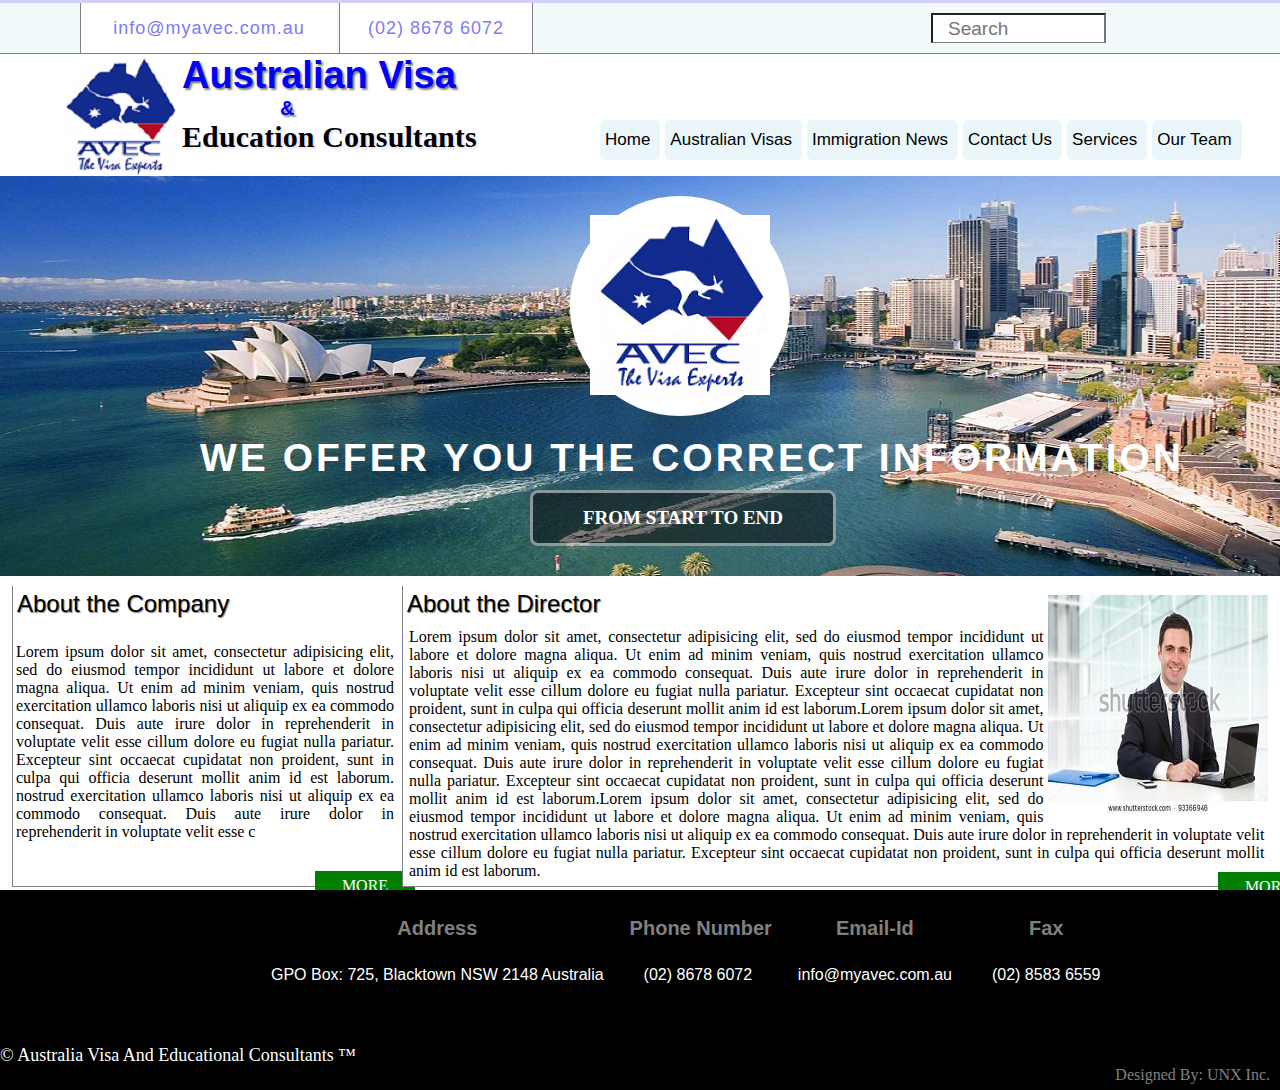
<file: MyAVEC/index.html>
<html>
<head>
	<title>Australian Final</title>
	<link rel="stylesheet" type="text/css" href="css/style.css">
</head>
<body>

	<div id="mainframe">

		<div id="top-contacts-tab">
			<div id="email">info@myavec.com.au</div>
			<div id="phone-number">(02) 8678 6072</div>
			<div id="search-box">
				<form>
					<input type="text" placeholder="Search"/>
				</form>
			</div>
		</div>

		<!--********contacts tab finished-->


		<div id="header">
			<div id="logo">
				<img src="images/logo.png" height="120px" width="120px"/>
			</div>
				<div id="full">
				Australian Visa<br/></div>
				<div id="and"> & </div>
			
				<div id="form">
					Education Consultants 
				</div>
			
				<!--menu **********-->
				<div id="menu">
					<div id="nav">
			<ul>
				<li><a href="#">Home</a></li>
				<li><a href="#">Australian Visas</a>
					<ul>
						<li><a href="#">Student Visa</a></li>
						<li><a href="#" class="temp">Temporary Graduate Visa</a></li>
						<li><a href="#">Permanent Visa</a></li>
						<li><a href="#" class="temp">Family Sponsered Visa</a></li>
						<li><a href="#" class="temp">Employer Nomination Visa</a></li>
						<li><a href="#">Business Visa</a></li>
						<li><a href="#" class="temp">Partner and Parent Visa</a></li>
						<li><a href="#" class="temp">Australian Citizenship</a></li>
						<li><a href="#">Protection Visa</a></li>
					</ul>
				</li>
				<li><a href="#">Immigration News</a></li>
				<li><a href="#">Contact Us</a></li>
				<li><a href="#">Services</a></li>
				<li><a href="#">Our Team</a></li>
			</ul>
			</div>
		</div>
	</div>



	<div id="slider">
		<div id="circle">
			<div id="circle-manage">
			<img src="images/logo-circle.png" height="180px" width="180px"/>
		</div>
		</div>
		<img src="images/slider1-new.jpg" height="400px" width="100%"/>
		<div id="we">We offer you the correct information</div>
		<div id="start">from start to end</div>
	</div>


	<div id="information1">
			<div id="heading1">About the Company</div><br/>
			<div id="more1">Lorem ipsum dolor sit amet, consectetur adipisicing elit, sed do eiusmod
			tempor incididunt ut labore et dolore magna aliqua. Ut enim ad minim veniam,
			quis nostrud exercitation ullamco laboris nisi ut aliquip ex ea commodo
			consequat. Duis aute irure dolor in reprehenderit in voluptate velit esse
			cillum dolore eu fugiat nulla pariatur. Excepteur sint occaecat cupidatat non
			proident, sunt in culpa qui officia deserunt mollit anim id est laborum. nostrud exercitation ullamco laboris nisi ut aliquip ex ea commodo
			consequat. Duis aute irure dolor in reprehenderit in voluptate velit esse
			c</div>
			<div id="see-more"><a href="#">More</a></div>
	</div>

	<div id="information2">
			<div id="heading1">About the Director</div>
			<div id="director-photo"><img src="images/boss.jpg" height="220px" width="220px"/></div>
			<div id="more2">Lorem ipsum dolor sit amet, consectetur adipisicing elit, sed do eiusmod
			tempor incididunt ut labore et dolore magna aliqua. Ut enim ad minim veniam,
			quis nostrud exercitation ullamco laboris nisi ut aliquip ex ea commodo
			consequat. Duis aute irure dolor in reprehenderit in voluptate velit esse
			cillum dolore eu fugiat nulla pariatur. Excepteur sint occaecat cupidatat non
			proident, sunt in culpa qui officia deserunt mollit anim id est laborum.Lorem ipsum dolor sit amet, consectetur adipisicing elit, sed do eiusmod
			tempor incididunt ut labore et dolore magna aliqua. Ut enim ad minim veniam,
			quis nostrud exercitation ullamco laboris nisi ut aliquip ex ea commodo
			consequat. Duis aute irure dolor in reprehenderit in voluptate velit esse
			cillum dolore eu fugiat nulla pariatur. Excepteur sint occaecat cupidatat non
			proident, sunt in culpa qui officia deserunt mollit anim id est laborum.Lorem ipsum dolor sit amet, consectetur adipisicing elit, sed do eiusmod
			tempor incididunt ut labore et dolore magna aliqua. Ut enim ad minim veniam,
			quis nostrud exercitation ullamco laboris nisi ut aliquip ex ea commodo
			consequat. Duis aute irure dolor in reprehenderit in voluptate velit esse
			cillum dolore eu fugiat nulla pariatur. Excepteur sint occaecat cupidatat non
			proident, sunt in culpa qui officia deserunt mollit anim id est laborum.</div>
			<div id="see-more2"><a href="#">MORE</a></div>

	</div>




<div id="footer">
	<div id="contact-us">
		<table>
			<tr>
				<th>Address</th>
				<th>Phone Number</th>
				<th>Email-Id</th>
				<th>Fax</th>
			</tr>
			<tr>
				<td>GPO Box: 725, Blacktown NSW 2148 Australia</td>
				<td>(02) 8678 6072</td>
				<td>info@myavec.com.au</td>
				<td>(02) 8583 6559</td>
			</tr>
		</table>
	</div>
	<div id="copyright">&copy; Australia Visa And Educational Consultants &trade;</div>
	<div id="designed-by"><a href="http://www.livingunx.com/">Designed By: UNX Inc.</a></div>

</div>



	









	</div>
</body>
</html>
</file>
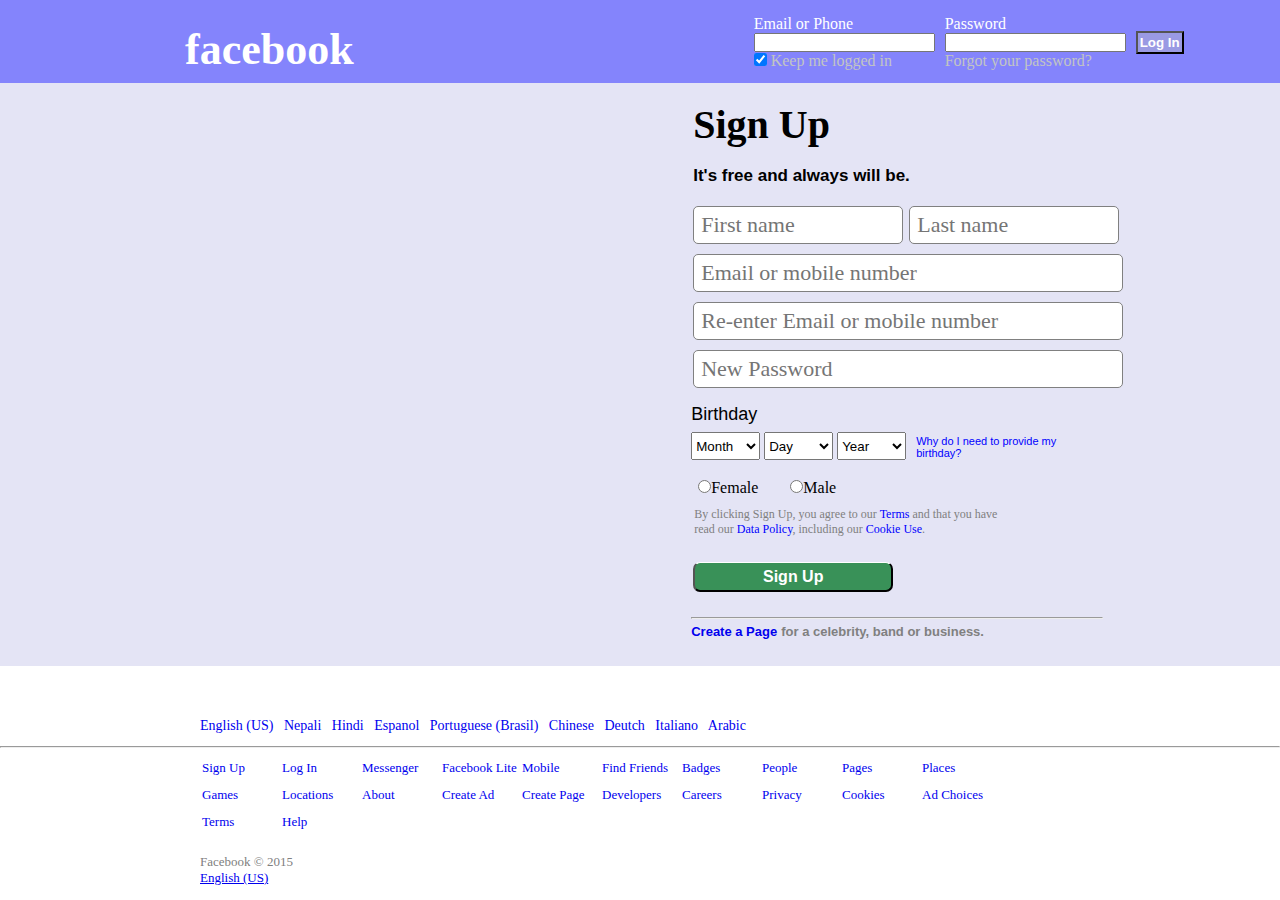
<file: Facebook/facebook.html>
<html>
<head>
	<title>Facebook - LogIn or Sign Up</title>
	<link rel="stylesheet" type="text/css" href="facebook.css">
</head>
<body>
	<div id="mainframe">
		<div id="header">
			<span id="fb">facebook</span>
			<div id="eml">
				<span class="title">Email or Phone</span><br/>
				<input type="text" name="email"/><br/>
				<input type="checkbox" checked/>
				<span class="ftr">Keep me logged in</span>
			</div>
			<div id="pswd">
				<span class="title">Password</span><br/>
				<input type="password" name="pswd"/><br/>
				<span class="ftr">Forgot your password? </span>
			</div>
			<div id="lgn">
				<input type="button" value="Log In"/>
			</div>
		</div> 
		<!--Header Finished-->

		<div id="main">
			<div id="left">
				<!--
				<div id="tx1">
				<span id="txt1">Heading Out? Stay connnected</span><br/></div><br/>
				<div id="tx2"><span id="txt2">Visit facebook.com on your mobile phone.</span></div>
			</div> -->
			  <!--Left Finished-->
			</div>
			<div id="right">
				<br/>
				<span id="sgnup">Sign Up</span><br/><br/>
				<span id="free">It's free and always will be.<br/><br/></span>
				<div id="fname">
					<input type="text" placeholder="First name"/>
				</div>
				<div id="lname">
					<input type="text" placeholder="Last name"/>
				</div>
				<div id="emal">
					<input type="text" placeholder="Email or mobile number"/>
				</div>
				<div id="renter">
					<input type="text" placeholder="Re-enter Email or mobile number"/>
				</div>
				<div id="nwpswd">
					<input type="password" placeholder="New Password"/>
				</div><br/><br/><br/><br/><br/><br/><br/><br/><br/><br/><br/>
				<span id="btday">Birthday</span><br/>
				<div id="selection">
					<select name="month" class="slct">
						<option value="Month">Month</option>
						<option value="Jan">Jan</option>
						<option value="Feb">Feb</option>
						<option value="Mar">Mar</option>
						<option value="Apr">Apr</option>
					</select>
					<select name="day" class="slct">
						<option value="Day">Day</option>
						<option value="1">1</option>
						<option value="2">2</option>
						<option value="3">3</option>
					</select>
					<select name="year" class="slct">
						<option value="year">Year</option>
						<option value="1990">1990</option>
						<option value="1991">1991</option>
						<option value="1992">1992</option>
						<option value="1993">1993</option>
					</select>
				</div>
				<div id="why">
					<span id="whyy">Why do I need to provide my <br/>birthday?</span>
				</div><br/><br/><br/>
				<div id="radio">
					<input type="radio" id="gender" name="gender" value="Female"/>Female&nbsp; &nbsp; &nbsp; &nbsp;
					<input type="radio" id="gender" name="gender" value="Male"/>Male
				</div>
				<div id="policies">
					<span id="policy">By clicking Sign Up, you agree to our <font color="blue">Terms</font> and that you have<br/> read our <font color="blue">Data Policy</font>, including our <font color="blue">Cookie Use</font>.</span>
				</div>
				<div id="sgnup">
					<input type="submit" name="submit" value="Sign Up"/>
				</div>
				<div id="hr">
					<hr/>
				</div>
				<div id="create">
					<span id="crte"><a href="#">Create a Page</a></span>
					<span id="for">for a celebrity, band or business.</span><br/>
				</div>
			<!--Right Finished-->
		</div>
		<!--Main Finished-->

		<!--footer started-->
		<div id="footer">
			<div id="lan">
				<span id="languages"><br/>
					<a href="#">English (US)</a> &nbsp;
					<a href="#">Nepali</a> &nbsp; 
					<a href="#">Hindi</a> &nbsp;
					<a href="#">Espanol</a> &nbsp;
					<a href="#">Portuguese (Brasil)</a> &nbsp;
					<a href="#">Chinese</a> &nbsp;
					<a href="#">Deutch</a> &nbsp;
					<a href="#">Italiano</a> &nbsp;
					<a href="#">Arabic</a> &nbsp;
				</span>
			</div>
		</div>
		<hr/>
		<div id="table">
			<table>
				<tr>
					<td><a href="#">Sign Up</a></td>
					<td><a href="#">Log In</a></td>
					<td><a href="#">Messenger</a></td>
					<td><a href="#">Facebook Lite</a></td>
					<td><a href="#">Mobile</a></td>
					<td><a href="#">Find Friends</a></td>
					<td><a href="#">Badges</a></td>
					<td><a href="#">People</a></td>
					<td><a href="#">Pages</a></td>
					<td><a href="#">Places</a></td>
				</tr>
				<tr>
					<td><a href="#">Games</a></td>
					<td><a href="#">Locations</a></td>
					<td><a href="#">About</a></td>
					<td><a href="#">Create Ad</a></td>
					<td><a href="#">Create Page</a></td>
					<td><a href="#">Developers</a></td>
					<td><a href="#">Careers</a></td>
					<td><a href="#">Privacy</a></td>
					<td><a href="#">Cookies</a></td>
					<td><a href="#">Ad Choices</a></td>			
				</tr>
				<tr>
					<td><a href="#">Terms</a></td>
					<td><a href="#">Help</a></td>
				</tr>
			</table><br/>
			<span id="lssst">Facebook &copy; 2015<br/></span>
			<span id="lssst1"><a href="#">English (US)</a></span>
		</div>
</div>
</body>
</html>
</file>
<file: MyAVEC/css/style.css>
*{
	margin: 0px;
	padding: 0px;
}
#mainframe{
	width: 100%;
	height: 1020px;
	background-color: white;
}
#top-contacts-tab{
	height: 50px;
	width: 100%;
	background-color: #F2FAFC;
	border-top: 3px solid #D1CFFA;
	border-bottom: 1px solid gray;
}
#email{
	height: 50px;
	width: 20%;
	background-color: white;
	float: left;
	margin-left: 80px;
	line-height: 50px;
	text-align: center;
	font-family: helvetica;
	font-weight: none;
	font-size: 18px;
	color: #7E7AF5;
	letter-spacing: 1px;
	border-left: 1px solid gray;
}
#phone-number{
	height: 50px;
	width: 15%;
	background-color: white;
	float: left;
	margin-left: 2px;
	line-height: 50px;
	text-align: center;
	font-family: helvetica;
	font-weight: none;
	font-size: 18px;
	color: #7E7AF5;
	letter-spacing: 1px;
	border-left: 1px solid gray;
	border-right: 1px solid gray;
}
#search-box{
	float: right;
	margin-top: 10px;
}
#search-box input{
	height: 30px;
	width: 50%;
	margin-right: 100px;
	border-bottom: 1px solid gray;
	text-indent: 15px;
	font-size: 19px;
}

#header{
	height: 122px;
	width: 100%;
	background-color: white;
}

#logo{
	margin: 2px;
	margin-left: 60px;
	float: left;
}
#full{
	font-family: helvetica; 
	font-weight: bold;
	font-size: 38px;
	color: blue;
	text-shadow: 2px 2px 2px gray;
}
#and{
	margin-left: 280px;
	font-family: helvetica; 
	font-weight: bold;
	font-size: 20px;
	color: blue;
	text-shadow: 2px 2px 2px gray;
}
#form{
		font-family: calibri; 
	font-weight: bold;
	font-size: 30px;
	color: black;
	text-shadow: 2px 2px 2px #E3E4FA;
	letter-spacing: 0.1px;
	float: left;
}
#menu{
	margin-left: 600px;
}
#nav{
	float:left;
}
#nav ul{
	list-style-type: none;
}
#nav ul li{
	float: left;
	position: relative;
	
}
#nav ul li a{
	font-family: helvetica;
	font-weight: none;
	font-size: 17px;
min-height:40px;
height:auto;
	background-color:#EBF6FA;
	border-radius: 5px;
	text-decoration: none;
	color: black;
	display: block;
	line-height: 40px;
	text-align: center;
	padding-left:5px;
	padding-right:10px;
	margin-right:5px;
}
#nav ul li a:hover{
	color: #8788F5;
}
#nav ul ul{
	visibility: hidden;
	position: absolute;
}
#nav ul li:hover ul{
	visibility: visible;
	z-index: 20;
}

#nav ul li li a{
	width:125px;
	margin-top:2px;
}

#nav .temp{
	line-height:20px;
	padding-top:8px;
	padding-bottom:8px;
}


#slider{
	border-bottom: 3px solid #87D9F5;
	position: absolute;
	z-index: 10;
}
#circle{
	height: 220px;
	width: 220px;
	border-radius: 220px;
	position: absolute;
	background-color: white;
	margin-left: 570px;
	margin-top: 20px;
}
#circle-manage{
	margin-left: 20px;
	margin-top: 19px;
	position: relative;
}
#we{
	color: white;
	font-weight: none;
	font-family: Arial;
	font-weight: bold;
	font-size: 39px;
	margin-top: -140px;
	text-transform: uppercase;
	margin-left: 200px;
	letter-spacing: 3px;
}
#start{
	height: 50px;
	width: 300px;
	text-transform: uppercase;
	border: 1px solid gray;
	background-color: rgba(0, 0, 0, 0.5);
	color: white;
	position: absolute;
	line-height: 50px;
	text-align: center;
	margin-left: 530px;
	font-size: 19px;
	font-weight: bold;
	margin-top: 10px;
	border-radius:8px;
	border:3px solid rgba(255,255,255,0.5);
}
#information1{
	height: 300px;
	width: 30%;
	background-color: white;
	margin-top: 410px;
	margin-left: -170px;
	float: left;
	border-left: 1px solid gray;
	border-bottom: 1px solid gray;
}
#information2{
	height: 300px;
	width: 68%;
	background-color: white;
	margin-top: 410px;
	margin-left: 5px;
	float: left;
	border-left: 1px solid gray;
	border-bottom: 1px solid gray;
}
#heading1{
	font-size: 24px;
	font-family: helvetica;
	color: black;
	text-shadow: 1px 1px 1px gray;
	margin: 4px;
}
#more1{
	font-size: helvetica;
	text-align: justify;
	padding: 3px;
}
#see-more{
	height: 30px;
	width: 100px;
	background-color: green;
	line-height: 30px;
	text-align: center;
	margin-left: 302px;
	margin-top: 27px;
}
#see-more a{
	color: white;
	text-decoration: none;
	text-transform: uppercase;
}
#see-more:hover{
	background-color: rgba(0, 0, 0, 0.7);
}
#director-photo{
	float: right;
	margin-top: -32px;
	padding: 5px;
}
#more2{
	font-size: helvetica;
	text-align: justify;
	padding: 6px;
	margin-right: 3px;
}
#see-more2{
	height: 30px;
	width: 100px;
	background-color: green;
	line-height: 30px;
	text-align: center;
	margin-left: 815px;
	margin-top: -14px;
}
#see-more2 a{
	color: white;
	text-decoration: none;
	text-transform: uppercase;
}
#see-more2:hover{
	background-color: rgba(0, 0, 0, 0.7);
}

#footer{
	height: 200px;
	width: 100%;
	background-color: black;
	margin-top:3px;
	float: left;
}
#contact-us{
	color: white;
	margin-left:250px; 
	margin-top: 20px;
}
#contact-us th{
	color: gray;
	font-size: 20px;
	font-family: helvetica;
	padding: 5px;
	font-weight: bold;
}
#contact-us td{
	color: white;
	font-family: helvetica;
	padding: 19px;
}
#copyright{
	color: white;
	margin-top: 30px;
	font-size: 18px;
	margin-top: 40px;
}
#designed-by{
	float: right; 
	margin-right: 10px;	
}
#designed-by a{
	color: gray;
	text-decoration: none;
}
#designed-by a:hover{
	text-decoration: underline;
}
</file>
<file: Facebook/facebook.css>
*{
	margin: 0px;
	padding: 0px;
}
#mainframe{
	height: 838px;
	width: 100%;
	background-color: white;
	padding: 0px;
}
#header{
	height: 83px;
	width: 100%;
	background-color: rgba(10, 10, 250, 0.5);
}
#fb{
	margin-top: 24px;
	margin-left: 185px;
	float: left;
	font-size: 44px;
	font-weight: 900;
	color: white;
	font-family: calibri;
}
.title{
	color: white;
	font-family: calibri;
}
.ftr{
	color: #C2C4C3;
}
#eml{
	float: left;
	margin-left: 400px;
	margin-top: 15px;
}
#pswd{
	float: left;
	margin-top: 15px;
	margin-left: 10px;
}
#lgn{
	float: left;
	margin-top: 31px;
	margin-left: 10px;
}
#lgn input {
	background-color: #9A9AE3;
	padding: 2px;
	color: white;
	font-weight: bold;
}
#lgn input:hover{
	cursor: pointer;
}


/* Main starts */


#left{
	height: 583px;
	width: 54%;
	background-color: #E4E4F5;
	float: left;
}
/*#tx1{
	margin-top: 40px;
	margin-left: 350px;
}
#txt1{
	font-family: verdana;
	font-size: 14px;
	color: black;
}
#tx2{
	margin-left: 350px;
}
#txt2{
	color: gray;
	font-size: 14px;
}*/
#right{
	height: 583px;
	width: 46%;
	background-color: #E4E4F5;
	float: right;
}
#sgnup{
	color: black;
	font-family: calibri;
	font-size: 40px;
	font-weight: 800;
	margin-left: 2px;
}
#free{
	color: black;
	font-family: helvetica;
	font-size: 17px;
	font-weight: bold;
	padding-top: 20px;
	margin-left: 2px;
}
#fname{
	float: left;
	margin-left: 2px;
}
#fname input{
	height: 38px;
	width: 210px;
	border-radius: 5px;
	border: 1px solid gray;
	font-family: calibri;
	font-size: 22px;
	text-indent: 7px;
}
#lname{
	float: left;
	margin-left: 6px;
}
#lname input{
	height: 38px;
	width: 210px;
	border-radius: 5px;
	border: 1px solid gray;
	font-family: calibri;
	font-size: 22px;
	text-indent: 7px;
}
#emal{
	float: left;
	margin-left: 2px;
}
#emal input{
	height: 38px;
	width: 430px;
	border-radius: 5px;
	border: 1px solid gray;
	font-family: calibri;
	font-size: 22px;
	text-indent: 7px;
	margin-top: 10px;
}
#renter{
	float: left;
	margin-left: 2px;
}
#renter input{
	height: 38px;
	width: 430px;
	border-radius: 5px;
	border: 1px solid gray;
	font-family: calibri;
	font-size: 22px;
	text-indent: 7px;
	margin-top: 10px;
}
#nwpswd{
	float: left;
	margin-left: 2px;
}
#nwpswd input{
	height: 38px;
	width: 430px;
	border-radius: 5px;
	border: 1px solid gray;
	font-family: calibri;
	font-size: 22px;
	text-indent: 7px;
	margin-top: 10px;
}
#btday{
	font-family: helvetica;
	font-size: 18px;
	font-weight: none;
}
#selection{
	margin-top: 7px;
	float: left;
}
.slct{
	height: 28px;
	width: 69px;
}
#why{
	float: left;
	margin-left: 10px;
	margin-top: 10px;
}
#whyy{
	color: blue;
	font-family: helvetica;
	font-size: 11px;
}
#why span:hover{
	text-decoration: underline;
	cursor: pointer;
}
#radio{
	margin-left: 7px;
}
#policies{
	margin-left: 3px;
	margin-top: 10px;
}
#policy{
	color: gray;
	font-size: 12px;
	font-family: calibri;
}
#sgnup{
	margin-top: 25px;
}
#sgnup input{
	height: 30px;
	width: 200px;
	background-color: #399158;
	border-radius: 7px;
	border-top: 1px solid white;
	color: white;
	font-weight: bold;
	font-size: 16px;
}
#sgnup input:hover{
	background-color: #4C9164;
	cursor: pointer;
}
#hr{
	margin-top: 25px;
	width: 70%;
}
#create{
	margin-top: 3px;
}
#crte a{
	text-decoration: none;
	font-weight: bold;
	font-family: arial;
	font-size: 13px;
}
#for{
	color: gray;
	font-weight: bold;
	font-family: arial;
	font-size: 13px;
}
#lan{
	margin-left: 200px;
	background-color: white;
	line-height: 40px;
}
#languages{
	font-size: 14px;
	color: blue;
	padding: 10px;
}
#languages a{
	text-decoration: none;
	padding-top: 10px;
}
#languages a:hover{
	text-decoration: underline;
}
#table{
	margin-top: 5px;
	margin-left: 200px;
}
#table td{
	height: 25px;
	width: 78px;
}
#table td a{
	text-decoration: none;
	font-size: 13px;
}
#table td a:hover{
	text-decoration: underline;
}
#lssst{
	color: gray;
	font-size: 13px;
}
#lssst1{
	text-decoration: none;
	color: blue;
	font-size: 13px;
}
#lssst1 a:hover{
	text-decoration: underline;
}
</file>
